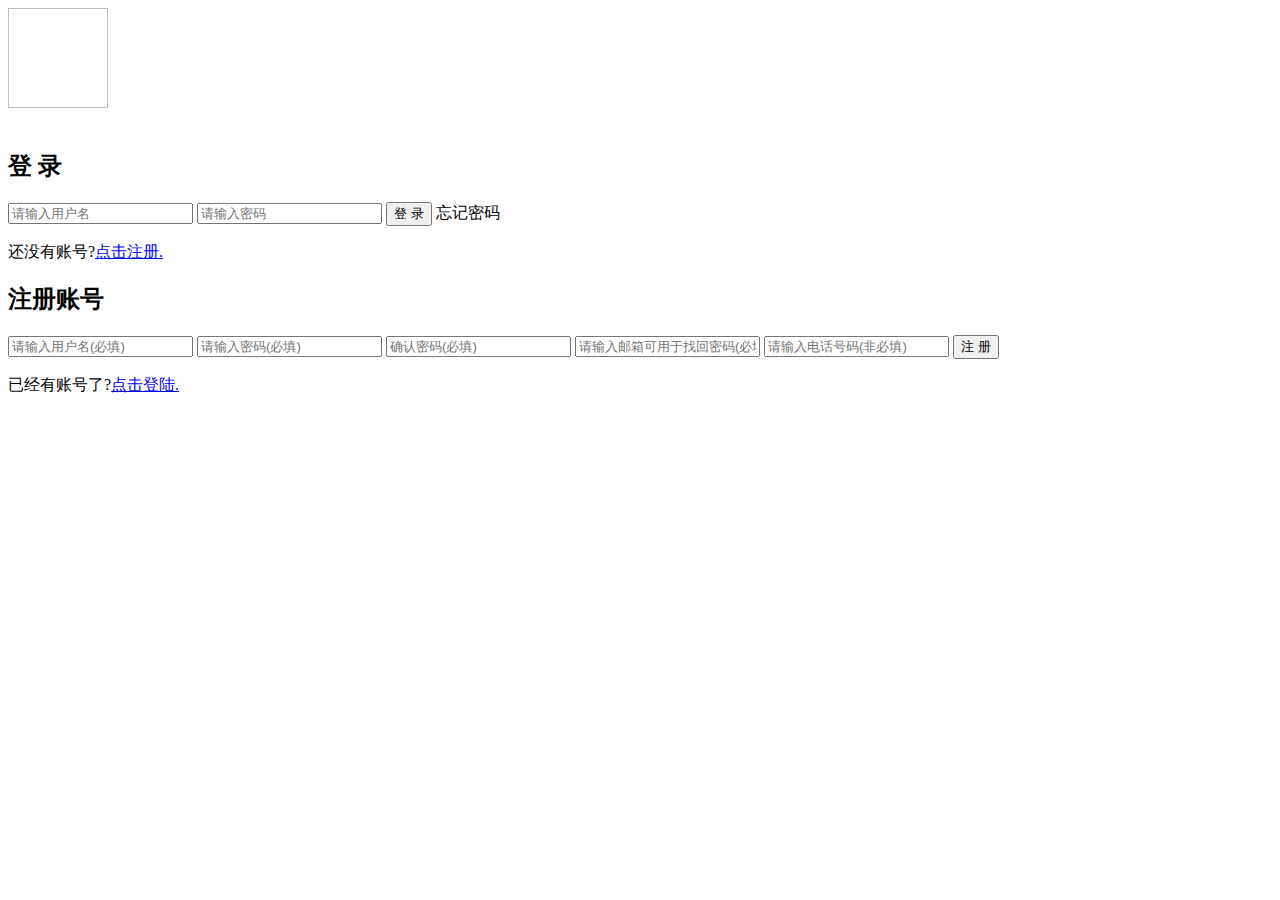
<file: src/main/resources/templates/index.html>
<!DOCTYPE html>
<html lang="en" xmlns:th="http://www.w3.org/1999/xhtml">
<head>
    <meta charset="UTF-8">
    <meta name="viewport" content="width=device-width, initial-scale=1.0">
    <title>搬砖云盘——为搬砖码农而生</title>
    <link rel="stylesheet" th:href="@{~/bootstrap/css/style.css}">
	<link rel="stylesheet" th:href="@{~/bootstrap/css/bootstrap.min.css}">
</head>
<script type="text/javascript">
    function checkPassword() {
        var pwd=document.getElementById("pwd");
        var repwd=document.getElementById("repwd");
        if (pwd.value != repwd.value) {
            repwd.setCustomValidity("两次输入的密码不匹配");
        }else{
                repwd.setCustomValidity("");
            }
    }
</script>
<body>
<section>
	<div class="logo"><img style="width: 100px;height: 100px;" th:src="@{~/images/logo.png}" id="logo"></img></div>
    <div class="container">
        <div class="user singinBx">
            <div class="imgBx"><img th:src="@{~/images/cloud.jpg}" alt=""></div>
            <div class="formBx">
                <form action="/user/login" method="post">
                    <h2>登 录</h2>
                    <input type="text" name="uname" placeholder="请输入用户名" required>
                    <input type="password" name="upwd" placeholder="请输入密码" required>
                    <input type="submit" name="" value="登 录">
                    <p class="signup" style="right: -50%;display: inline;"><a th:href="@{/user/forgotpwd}">忘记密码</a></p>
                    <p class="signup">还没有账号?<a href="#" onclick="toggleForm();">点击注册.</a></p>
                </form>
            </div>
        </div>
        <div class="user singupBx">
            <div class="formBx">
                <form action="/user/register" method="post">
                    <h2>注册账号</h2>
					<input type="text" name="uname" placeholder="请输入用户名(必填)" required>
                    <input type="password" id="pwd" name="upwd" placeholder="请输入密码(必填)"  required onchange="checkPassword()" >
					<input type="password" id="repwd" placeholder="确认密码(必填)" required oninvalid=""  onchange="checkPassword()">
					<input type="email" name="uemail" placeholder="请输入邮箱可用于找回密码(必填)" required>
                    <input type="tel" name="utel" placeholder="请输入电话号码(非必填)" maxlength="11">
                    

                    <input type="submit" name="" value="注 册">
                    <p class="signup">已经有账号了?<a href="#" onclick="toggleForm();">点击登陆.</a></p>
                </form>
            </div>
            <div class="imgBx"><img th:src="@{~/images/cloud1.jpg}" alt=""></div>
        </div>
    </div>
</section>
<script type="text/javascript" th:src="@{~/bootstrap/js/jquery-3.4.1.min.js}"></script>
<script type="text/javascript" th:src="@{~/bootstrap/js/bootstrap.min.js}"></script>

<script type="text/javascript">
    function toggleForm() {
        var container = document.querySelector('.container');
        container.classList.toggle('active')
    }
</script>

</body>
</html>
</file>
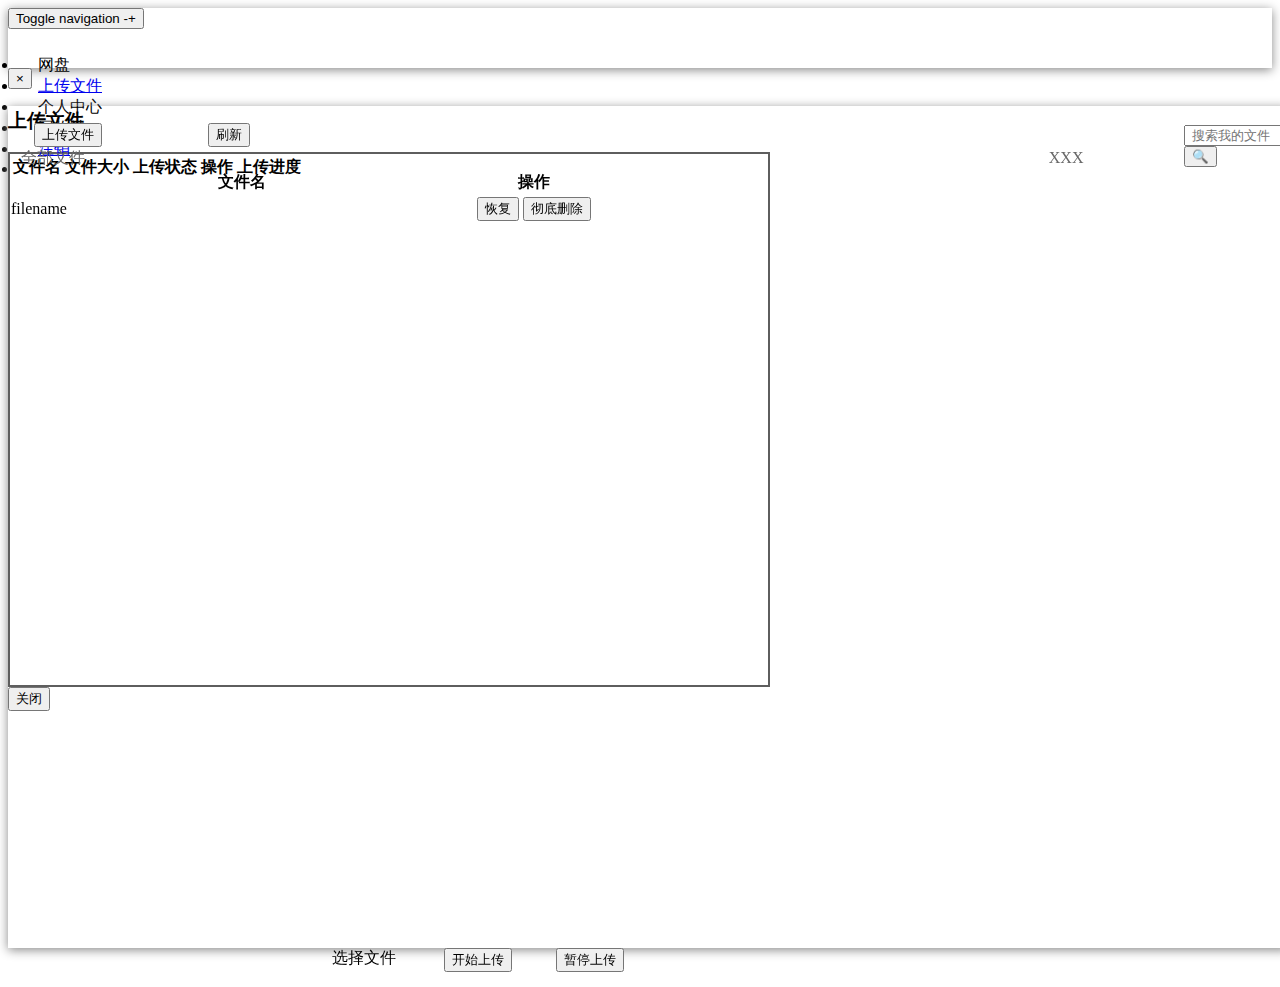
<file: src/main/resources/templates/bin.html>
<html xmlns:th="http://www.w3.org/1999/xhtml">
<head>
    <meta charset="UTF-8" />
    <meta name="viewport" content="width=device-width, initial-scale=1.0">
    <title>搬砖云盘——为搬砖码农而生</title>
    <link type="text/css" th:href="@{~/bootstrap/css/bootstrap.min.css}"  rel="stylesheet" />
    <link type="text/css" th:href="@{~/webuploader/webuploader.css}" rel="stylesheet" />
    <link type="text/css" th:href="@{~/css/font-awesome.min.css}" rel="stylesheet" />
</head>
<style>
    .nav li {
        padding: 0px 20px;
    }
    .tab{
        padding: 0px;
        margin: 0px auto;
        text-align: center;
        width: 100%;
        height: 60%;
    }
    .files_platform{
        /*border: 1px solid  #888888;*/
        box-shadow: 0px 2px 10px 0px  #888888;
        margin-top: 3%;
        /*margin-left: 10px;*/
        width: 100%;
        height: 93.5%;
        position: fixed;
    }
   /* 解决上传按钮与模态框冲突问题 */
    #picker div:nth-child(2){
        width: 120%!important;
        height: 100%!important;
    }
</style>
<body >

<div>
    <nav style="box-shadow: 0px 2px 10px 0px  #888888;height: 60px;" class="navbar navbar-default navbar-fixed-top">
        <div class="container-fluid">
            <!-- Brand and toggle get grouped for better mobile display -->
            <div class="navbar-header">
                <button type="button" class="navbar-toggle collapsed" data-toggle="collapse" data-target="#bs-example-navbar-collapse-1" aria-expanded="false">
                    <span class="sr-only">Toggle navigation</span>
                    <span class="icon-bar"></span>-+

                    <span class="icon-bar"></span>
                    <span class="icon-bar"></span>
                </button>
                <a class="navbar-brand" style="padding: 10px;" href="#"><img th:src="@{~/images/logo1.png}" /></a>
            </div>

            <!-- Collect the nav links, forms, and other content for toggling -->
            <div class="collapse navbar-collapse" id="bs-example-navbar-collapse-1">
                <ul class="nav  nav-pills " style="padding: 10px;">
                    <li ><a th:href="@{/user/selectfile}">网盘</a></li>
                    <li ><a href="#myModal" data-toggle="modal">上传文件</a></li>
                    <li ><a th:href="@{/user/userinfo}">个人中心</a></li>
                    <li class="active"><a th:href="@{/user/selectbin}">回收站</a></li>
                    <li class="navbar-right"><a href="#" onclick="exit()">注销</a></li>

                    <!-- 获取cookie-->
                    <li class="navbar-right"><a th:href="@{/user/userinfo}" class="navbar-link" th:each="cookie :${#httpServletRequest.getCookies()}"
                                                  th:if="${cookie.getName().equals('uname')}" th:text="${cookie.getValue()}"></a></li>
                </ul>
            </div><!-- /.navbar-collapse -->
        </div><!-- /.container-fluid -->
    </nav>
</div>

<div class="files_platform">
    <div style="top: 2%;left: 5%;position: relative;">
        <button class="btn btn-primary" data-toggle="modal" data-target="#myModal" style="right: 3%;position: relative"><i class="fa fa-cloud-upload "></i>上传文件</button>
        <a th:href="@{/user/selectbin}"><button class="btn btn-info" style="left: 5%;position: relative" ><i class="fa fa-refresh "></i>刷新</button></a>
        <form action="userinfo/selectByFileName" method="post" id="searchfiles" style="right: 10%;position: absolute;top: 8%;" >
            <div style="width: 20%;left: 82%;position: relative">
            <div class="input-group">
                <input class="form-control" type="text" name="searchfile" placeholder=" 搜索我的文件" />
                <span class="input-group-btn">
                    <button class="btn btn-default" type="submit" >🔍</button>
                </span>
            </div>
            </div>

        </form>
    </div>
</br>
    <span style="color: dimgray;position: relative;left: 1%">全部文件</span> <span style="color: dimgray;position: relative;left: 76%" th:text="'已加载'+ ${filedbList.size()}+ '个'">XXX</span>
        <div class="table-responsive" >
            <table class="table table-hover"  style="table-layout: fixed;word-break: break-all">
                <thead>
                <th width="80%">文件名</th>
                <th width="20%" align="center">操作</th>
                </thead>
                <tbody>
                <tr th:each="Filedb : ${filedbList}">
                <td th:text="${Filedb.filename}">filename</td>
                <td>
                    <a th:href="@{/user/recover(fid=${Filedb.fid})}"><button class="btn btn-default"><i class="fa fa-history "></i>恢复</button></a>
                    <a th:href="@{/shiftdel(filename=${Filedb.filename})}"><button class="btn btn-default"><i class="fa fa-trash "></i>彻底删除</button></a>
                </td>
                </tr>
                </tbody>
            </table>
        </div>


</div>


<div class="modal text-center fade" id="myModal" tabindex="-1" role="dialog" aria-labelledby="myModalLabel" aria-hidden="true" data-backdrop="false">
    <div class="modal-dialog" style="width: 60%">
        <div class="modal-content">
            <div class="modal-header">
                <button type="button" class="close" data-dismiss="modal" aria-hidden="true">
                    &times;
                </button>
                <h3 class="modal-title" id="myModalLabel">
                    上传文件
                </h3>
            </div>
            <div class="modal-body">
                <div class="container-fluid">
                    <div id="uploader" class="wu-example">
                        <!--用来存放文件信息-->
                        <div class="tab" style="border:2px solid  #5E5E5E;">

                            <div class="table-responsive" >
                                <table class="table table-bordered " style="table-layout: fixed;word-break: break-all" id="thelist">
                                    <thead>
                                    <th>文件名</th>
                                    <th>文件大小</th>
                                    <th>上传状态</th>
                                    <th>操作</th>
                                    <th>上传进度</th>
                                    </thead>
                                    <tbody>

                                    </tbody>

                                </table>
                            </div>

                        </div>
                        <div class="btns" style="position: absolute;left: 30%; bottom: -8%;">
                            <div style="padding: 20px;display: inline;"><div style="position: absolute;left: -20%" id="picker">选择文件</div></div>
                            <div style="padding: 20px;display: inline; "><button id="ctlBtn" class="btn btn-default">开始上传</button></div>
                            <div style="padding: 20px; display: inline;"><button id="stpBtn" class="btn btn-default" onclick="stop()">暂停上传</button></div>
                        </div>
                    </div>
                </div>
            </div>
            <div class="modal-footer">
                <button type="button" class="btn btn-default" data-dismiss="modal">关闭</button>
            </div>
        </div>
    </div>

</div>

<script th:src="@{~/bootstrap/js/jquery-3.4.1.min.js}"></script>
<script th:src="@{~/bootstrap/js/bootstrap.min.js}"></script>
<script th:src="@{~/webuploader/webuploader.min.js}"></script>
<script th:src="@{~/js/md5.js}"></script>
<script th:src="@{~/js/comm.js}"></script>

</body>
</html>
</file>
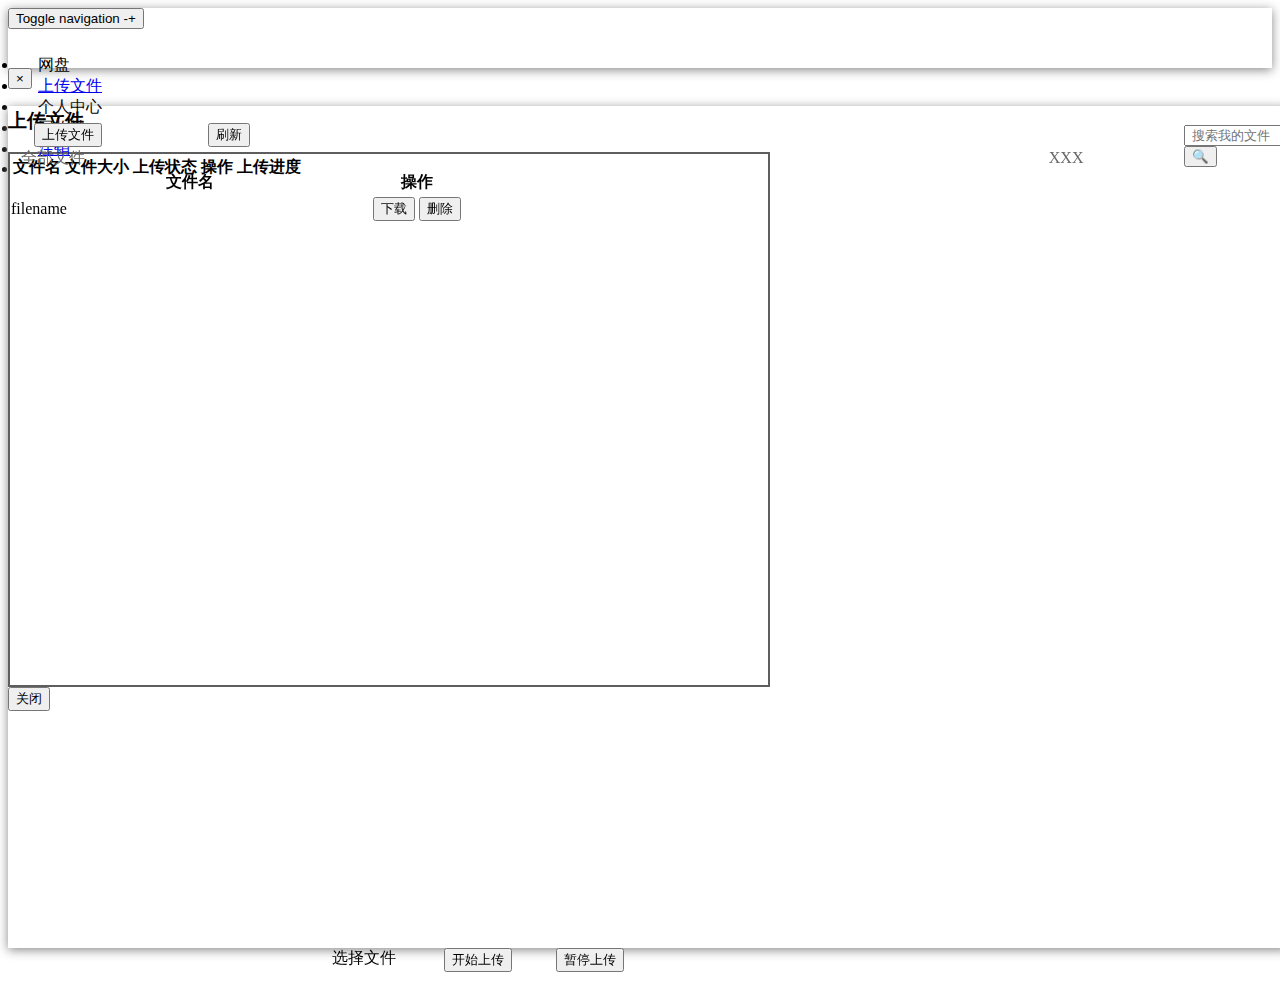
<file: src/main/resources/templates/home.html>
<html xmlns:th="http://www.w3.org/1999/xhtml">
<head>
    <meta charset="UTF-8" />
    <meta name="viewport" content="width=device-width, initial-scale=1.0">
    <title>搬砖云盘——为搬砖码农而生</title>
    <link type="text/css" th:href="@{~/bootstrap/css/bootstrap.min.css}"  rel="stylesheet" />
    <link type="text/css" th:href="@{~/webuploader/webuploader.css}" rel="stylesheet" />
    <link type="text/css" th:href="@{~/css/font-awesome.min.css}" rel="stylesheet" />
</head>
<style>
    .nav li {
        padding: 0px 20px;
    }
    .tab{
        padding: 0px;
        margin: 0px auto;
        text-align: center;
        width: 100%;
        height: 60%;
    }
    .files_platform{
        /*border: 1px solid  #888888;*/
        box-shadow: 0px 2px 10px 0px  #888888;
        margin-top: 3%;
        /*margin-left: 10px;*/
        width: 100%;
        height: 93.5%;
        position: fixed;
    }
   /* 解决上传按钮与模态框冲突问题 */
    #picker div:nth-child(2){
        width: 120%!important;
        height: 100%!important;
    }
</style>
<body >

<div>
    <nav style="box-shadow: 0px 2px 10px 0px  #888888;height: 60px;" class="navbar navbar-default navbar-fixed-top">
        <div class="container-fluid">
            <!-- Brand and toggle get grouped for better mobile display -->
            <div class="navbar-header">
                <button type="button" class="navbar-toggle collapsed" data-toggle="collapse" data-target="#bs-example-navbar-collapse-1" aria-expanded="false">
                    <span class="sr-only">Toggle navigation</span>
                    <span class="icon-bar"></span>-+

                    <span class="icon-bar"></span>
                    <span class="icon-bar"></span>
                </button>
                <a class="navbar-brand" style="padding: 10px;" href="#"><img th:src="@{~/images/logo1.png}" /></a>
            </div>

            <!-- Collect the nav links, forms, and other content for toggling -->
            <div class="collapse navbar-collapse" id="bs-example-navbar-collapse-1">
                <ul class="nav  nav-pills " style="padding: 10px;">
                    <li class="active"><a th:href="@{/user/selectfile}">网盘</a></li>
                    <li ><a href="#myModal" data-toggle="modal">上传文件</a></li>
                    <li ><a th:href="@{/user/userinfo}">个人中心</a></li>
                    <li ><a th:href="@{/user/selectbin}">回收站</a></li>
                    <li class="navbar-right"><a href="#" onclick="exit()">注销</a></li>

                    <!-- 获取cookie-->
                    <li class="navbar-right"><a th:href="@{/user/userinfo}" class="navbar-link" th:each="cookie :${#httpServletRequest.getCookies()}"
                                                  th:if="${cookie.getName().equals('uname')}" th:text="${cookie.getValue()}"></a></li>
                </ul>
            </div><!-- /.navbar-collapse -->
        </div><!-- /.container-fluid -->
    </nav>
</div>

<div class="files_platform">
    <div style="top: 2%;left: 5%;position: relative;">
        <button class="btn btn-primary" data-toggle="modal" data-target="#myModal" style="right: 3%;position: relative"><i class="fa fa-cloud-upload "></i>上传文件</button>
        <a th:href="@{/user/selectfile}"><button class="btn btn-info" style="left: 5%;position: relative" ><i class="fa fa-refresh "></i>刷新</button></a>

        <form th:action="@{/user/selectfilefuzzily}" method="post" id="searchfiles" style="right: 10%;position: absolute;top: 8%;" >
            <div style="width: 20%;left: 82%;position: relative">
            <div class="input-group">
                <input class="form-control" type="text" name="filename" th:filed="*{filename}"  placeholder=" 搜索我的文件" />
                <span class="input-group-btn">
                    <button class="btn btn-default" type="submit" >🔍</button>
                </span>
            </div>
            </div>
        </form>

    </div>
</br>
    <span style="color: dimgray;position: relative;left: 1%">全部文件</span> <span style="color: dimgray;position: relative;left: 76%" th:text="'已加载'+ ${filedbList.size()}+ '个'">XXX</span>
        <div class="table-responsive" >
            <table class="table table-hover"  style="table-layout: fixed;word-break: break-all">
                <thead>
                <th width="80%">文件名</th>
                <th width="20%" align="center">操作</th>
                </thead>
                <tbody>
                <tr th:each="Filedb : ${filedbList}">
                <td th:text="${Filedb.filename}">filename</td>
                <td>
                    <a th:href="@{/download(filename=${Filedb.filename})}"><button class="btn btn-default"><i class="fa fa-download "></i>下载</button></a>
                    <a th:href="@{/user/del(fid=${Filedb.fid})}"><button class="btn btn-default"><i class="fa fa-trash "></i>删除</button></a>
                </td>
                </tr>
                </tbody>
            </table>
        </div>

    </div>


<div class="modal text-center fade" id="myModal" tabindex="-1" role="dialog" aria-labelledby="myModalLabel" aria-hidden="true" data-backdrop="false">
    <div class="modal-dialog" style="width: 60%">
        <div class="modal-content">
            <div class="modal-header">
                <button type="button" class="close" data-dismiss="modal" aria-hidden="true">
                    &times;
                </button>
                <h3 class="modal-title" id="myModalLabel">
                    上传文件
                </h3>
            </div>
            <div class="modal-body">
                <div class="container-fluid">
                    <div id="uploader" class="wu-example">
                        <!--用来存放文件信息-->
                        <div class="tab" style="border:2px solid  #5E5E5E;">

                            <div class="table-responsive" >
                                <table class="table table-bordered " style="table-layout: fixed;word-break: break-all" id="thelist">
                                    <thead>
                                    <th>文件名</th>
                                    <th>文件大小</th>
                                    <th>上传状态</th>
                                    <th>操作</th>
                                    <th>上传进度</th>
                                    </thead>
                                    <tbody>

                                    </tbody>

                                </table>
                            </div>

                        </div>
                        <div class="btns" style="position: absolute;left: 30%; bottom: -8%;">
                            <div style="padding: 20px;display: inline;"><div style="position: absolute;left: -20%" id="picker">选择文件</div></div>
                            <div style="padding: 20px;display: inline; "><button id="ctlBtn" class="btn btn-default" onclick="continueup()">开始上传</button></div>
                            <div style="padding: 20px; display: inline;"><button id="stpBtn" class="btn btn-default" onclick="upstop()">暂停上传</button></div>
                        </div>
                    </div>
                </div>
            </div>
            <div class="modal-footer">
                <button type="button" class="btn btn-default" data-dismiss="modal">关闭</button>
            </div>
        </div>
    </div>

</div>

<script th:src="@{~/bootstrap/js/jquery-3.4.1.min.js}"></script>
<script th:src="@{~/bootstrap/js/bootstrap.min.js}"></script>
<script th:src="@{~/webuploader/webuploader.min.js}"></script>
<script th:src="@{~/js/md5.js}"></script>
<script th:src="@{~/js/comm.js}"></script>

</body>
</html>
</file>
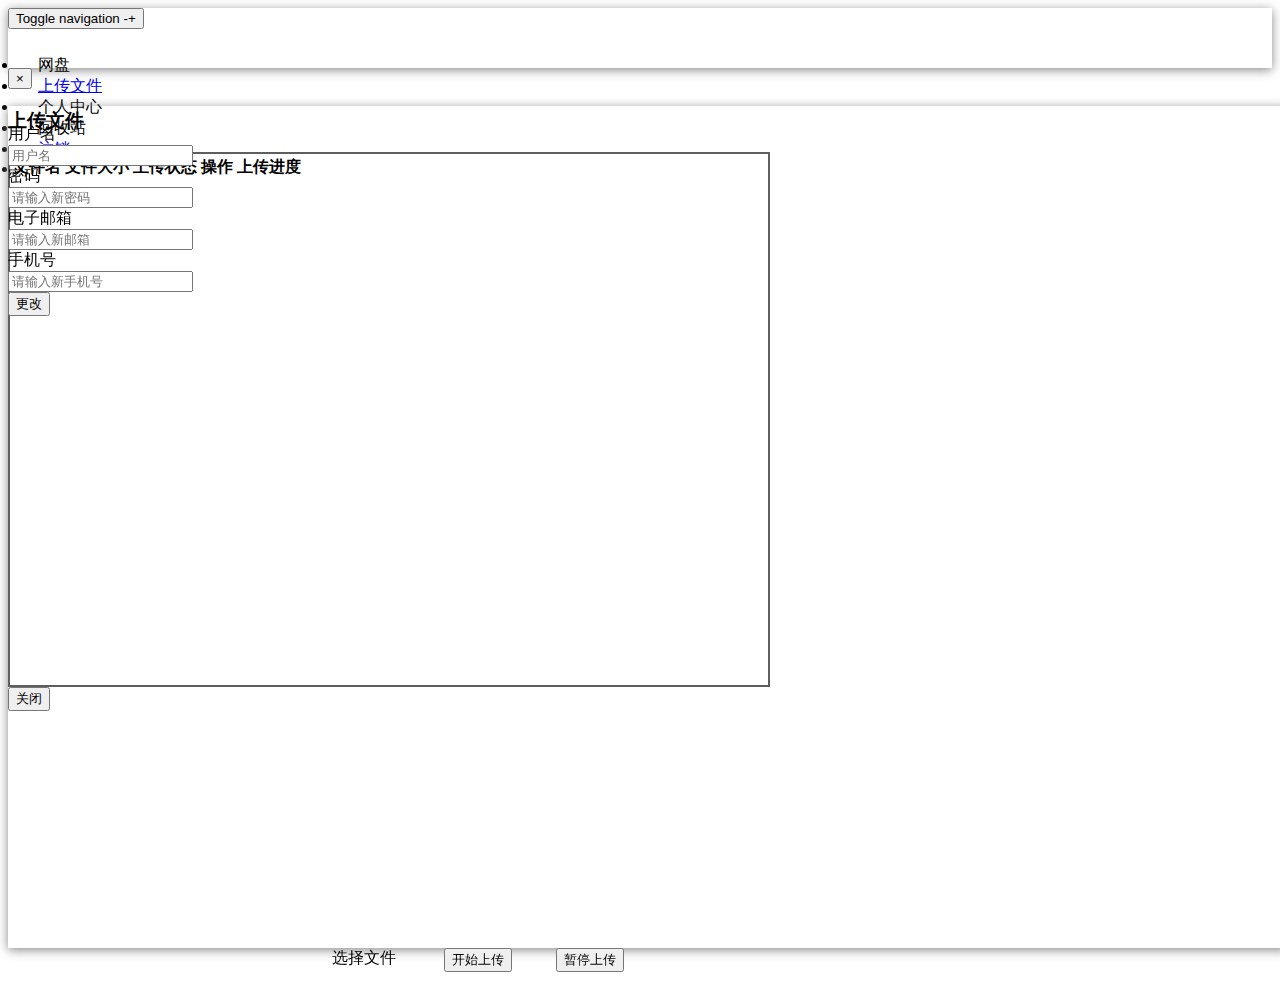
<file: src/main/resources/templates/userinfo.html>
<html xmlns:th="http://www.w3.org/1999/xhtml">
<head>
    <meta charset="UTF-8" />
    <meta name="viewport" content="width=device-width, initial-scale=1.0">
    <title>搬砖云盘——为搬砖码农而生</title>
    <link type="text/css" th:href="@{~/bootstrap/css/bootstrap.min.css}"  rel="stylesheet" />
    <link type="text/css" th:href="@{~/webuploader/webuploader.css}" rel="stylesheet" />
    <link type="text/css" th:href="@{~/css/font-awesome.min.css}" rel="stylesheet" />
</head>
<style>
    .nav li {
        padding: 0px 20px;
    }
    .tab{
        padding: 0px;
        margin: 0px auto;
        text-align: center;
        width: 100%;
        height: 60%;
    }
    .files_platform{
        /*border: 1px solid  #888888;*/
        box-shadow: 0px 2px 10px 0px  #888888;
        margin-top: 3%;
        /*margin-left: 10px;*/
        width: 100%;
        height: 93.5%;
        position: fixed;
    }
   /* 解决上传按钮与模态框冲突问题 */
    #picker div:nth-child(2){
        width: 120%!important;
        height: 100%!important;
    }
</style>
<body >

<div>
    <nav style="box-shadow: 0px 2px 10px 0px  #888888;height: 60px;" class="navbar navbar-default navbar-fixed-top">
        <div class="container-fluid">
            <!-- Brand and toggle get grouped for better mobile display -->
            <div class="navbar-header">
                <button type="button" class="navbar-toggle collapsed" data-toggle="collapse" data-target="#bs-example-navbar-collapse-1" aria-expanded="false">
                    <span class="sr-only">Toggle navigation</span>
                    <span class="icon-bar"></span>-+

                    <span class="icon-bar"></span>
                    <span class="icon-bar"></span>
                </button>
                <a class="navbar-brand" style="padding: 10px;" href="#"><img th:src="@{~/images/logo1.png}" /></a>
            </div>

            <!-- Collect the nav links, forms, and other content for toggling -->
            <div class="collapse navbar-collapse" id="bs-example-navbar-collapse-1">
                <ul class="nav  nav-pills " style="padding: 10px;">
                    <li ><a th:href="@{/user/selectfile}">网盘</a></li>
                    <li ><a href="#myModal" data-toggle="modal">上传文件</a></li>
                    <li class="active"><a th:href="@{/user/userinfo}">个人中心</a></li>
                    <li ><a th:href="@{/user/selectbin}">回收站</a></li>
                    <li class="navbar-right"><a href="#" onclick="exit()">注销</a></li>

                    <!-- 获取cookie-->
                    <li class="navbar-right"><a th:href="@{/user/userinfo}" class="navbar-link" th:each="cookie :${#httpServletRequest.getCookies()}"
                                                  th:if="${cookie.getName().equals('uname')}" th:text="${cookie.getValue()}"></a></li>
                </ul>
            </div><!-- /.navbar-collapse -->
        </div><!-- /.container-fluid -->
    </nav>
</div>

<div class="files_platform">

</br>
    <form class="form-horizontal" style="width: 35%" th:action="@{/user/changeinfo}" th:object="${user}" method="post">
        <div class="form-group">
            <label for="uname" class="col-sm-2 control-label">用户名</label>
            <div class="col-sm-10">
                <input type="text" class="form-control" id="uname" name="uname" th:filed="${user.uname}" th:value="${user.uname}" placeholder="用户名" readonly>
            </div>
        </div>
        <div class="form-group">
            <label for="upwd" class="col-sm-2 control-label">密码</label>
            <div class="col-sm-10">
                <input type="password" class="form-control" name="upwd" id="upwd" th:filed="*{upwd}" th:value="${user.upwd}" placeholder="请输入新密码">
            </div>
        </div>
        <div class="form-group">
            <label for="uemail" class="col-sm-2 control-label">电子邮箱</label>
            <div class="col-sm-10">
                <input type="email" class="form-control" name="uemail" id="uemail" th:filed="*{uemail}" th:value="${user.uemail}" placeholder="请输入新邮箱">
            </div>
        </div>
        <div class="form-group">
            <label for="utel" class="col-sm-2 control-label">手机号</label>
            <div class="col-sm-10">
                <input type="tel" class="form-control" id="utel" name="utel" th:filed="*{utel}" th:value="${user.utel}" placeholder="请输入新手机号">
            </div>
        </div>
        <div class="form-group">
            <div class="col-sm-offset-2 col-sm-10">
                <button type="submit" class="btn btn-primary">更改</button>
            </div>
        </div>
    </form>

    </div>


<div class="modal text-center fade" id="myModal" tabindex="-1" role="dialog" aria-labelledby="myModalLabel" aria-hidden="true" data-backdrop="false">
    <div class="modal-dialog" style="width: 60%">
        <div class="modal-content">
            <div class="modal-header">
                <button type="button" class="close" data-dismiss="modal" aria-hidden="true">
                    &times;
                </button>
                <h3 class="modal-title" id="myModalLabel">
                    上传文件
                </h3>
            </div>
            <div class="modal-body">
                <div class="container-fluid">
                    <div id="uploader" class="wu-example">
                        <!--用来存放文件信息-->
                        <div class="tab" style="border:2px solid  #5E5E5E;">

                            <div class="table-responsive" >
                                <table class="table table-bordered " style="table-layout: fixed;word-break: break-all" id="thelist">
                                    <thead>
                                    <th>文件名</th>
                                    <th>文件大小</th>
                                    <th>上传状态</th>
                                    <th>操作</th>
                                    <th>上传进度</th>
                                    </thead>
                                    <tbody>

                                    </tbody>

                                </table>
                            </div>

                        </div>
                        <div class="btns" style="position: absolute;left: 30%; bottom: -8%;">
                            <div style="padding: 20px;display: inline;"><div style="position: absolute;left: -20%" id="picker">选择文件</div></div>
                            <div style="padding: 20px;display: inline; "><button id="ctlBtn" class="btn btn-default">开始上传</button></div>
                            <div style="padding: 20px; display: inline;"><button id="stpBtn" class="btn btn-default" onclick="stop()">暂停上传</button></div>
                        </div>
                    </div>
                </div>
            </div>
            <div class="modal-footer">
                <button type="button" class="btn btn-default" data-dismiss="modal">关闭</button>
            </div>
        </div>
    </div>

</div>

<script th:src="@{~/bootstrap/js/jquery-3.4.1.min.js}"></script>
<script th:src="@{~/bootstrap/js/bootstrap.min.js}"></script>
<script th:src="@{~/webuploader/webuploader.min.js}"></script>
<script th:src="@{~/js/md5.js}"></script>
<script th:src="@{~/js/comm.js}"></script>

</body>
</html>
</file>
